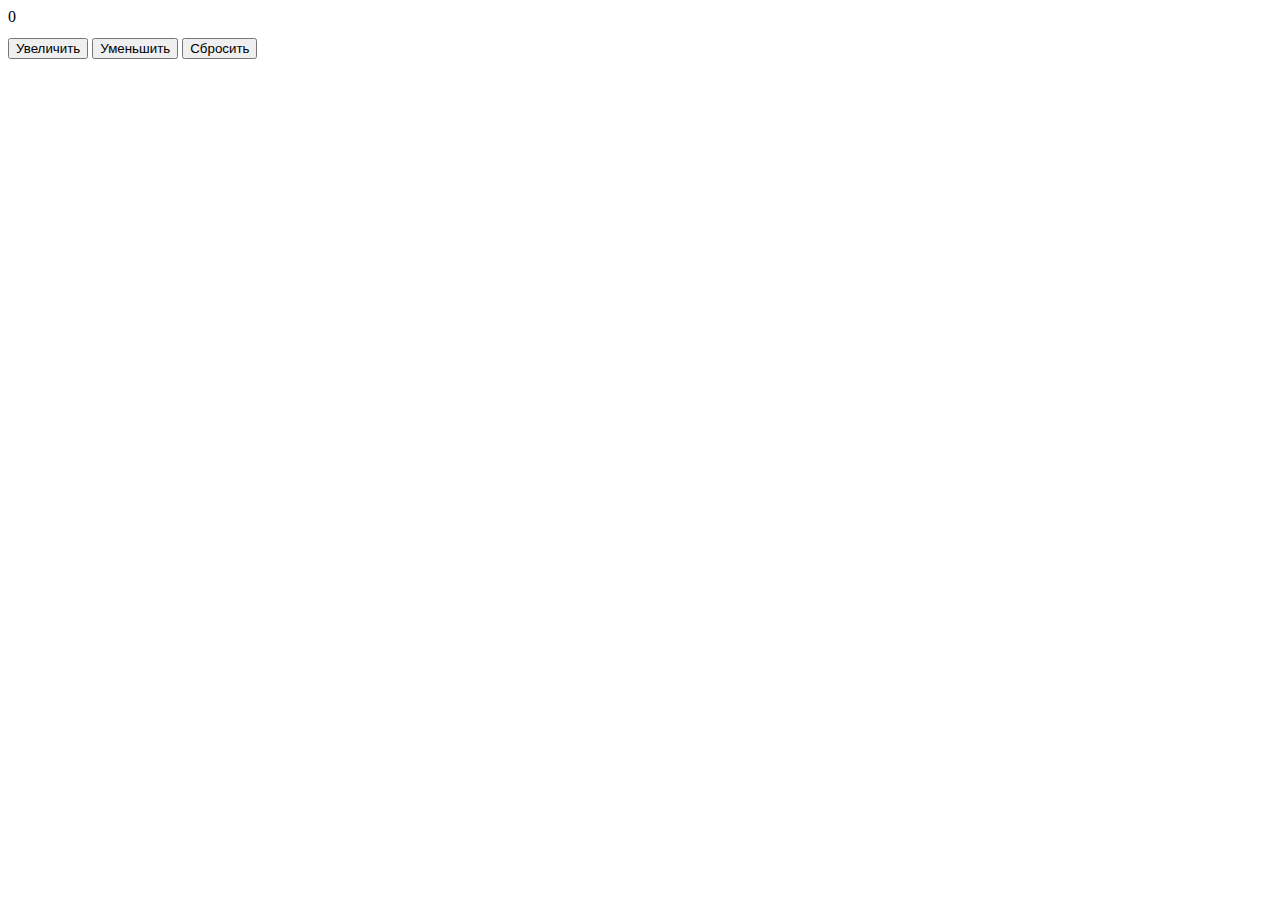
<file: index.html>
<!DOCTYPE html>
<html lang="en">
<head>
    <meta charset="UTF-8">
    <meta name="viewport" content="width=device-width, initial-scale=1.0">
    <link rel="stylesheet" href="style.css">
    <title>Counter</title>
</head>
<body>
    <div class="app">
        <div class="js-counter counter"></div>
        <button class="js-increment-btn">Увеличить</button>
        <button class="js-decrement-btn">Уменьшить</button>
        <button class="js-reset-btn">Сбросить</button>
    </div>
    <script src="./js/counter.js"></script>
    <script src="./js/view.js"></script>
    <script src="./js/index.js"></script>   
    <!-- <script type="module" src="./js/counter.js"></script> -->
</body>
</html>
</file>
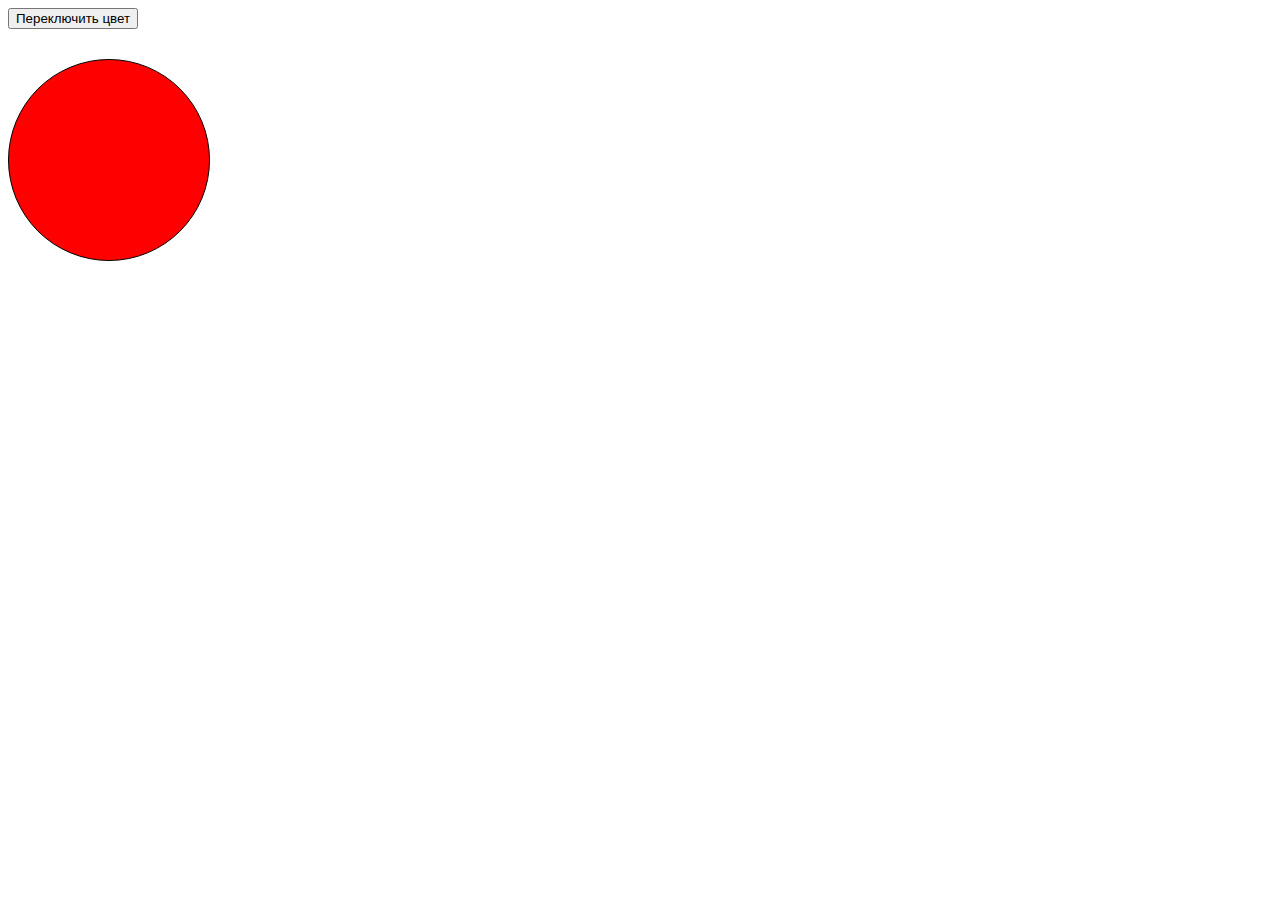
<file: traffic-light/index.html>
<!DOCTYPE html>
<html lang="en">
<head>
    <meta charset="UTF-8">
    <meta name="viewport" content="width=device-width, initial-scale=1.0">
    <link rel="stylesheet" href="style.css">
    <title>Traffic light</title>
</head>
<body>

    <button class="js-btn">Переключить цвет</button>
    <div class="js-traffic-light traffic-light">

    </div>

    <script src="traffic-light.js"></script>
    <script src="index.js"></script>
</body>
</html>
</file>
<file: style.css>
.counter {
    height: 30px;
}
</file>
<file: traffic-light/style.css>
.traffic-light {
    margin-top: 30px;
    width: 200px;
    height: 200px;
    border: 1px solid black;
    border-radius: 50%;
}

.traffic-light_red {
    background-color: red;
}

.traffic-light_yellow {
    background-color: yellow;
}

.traffic-light_green {
    background-color: green;
}
</file>
